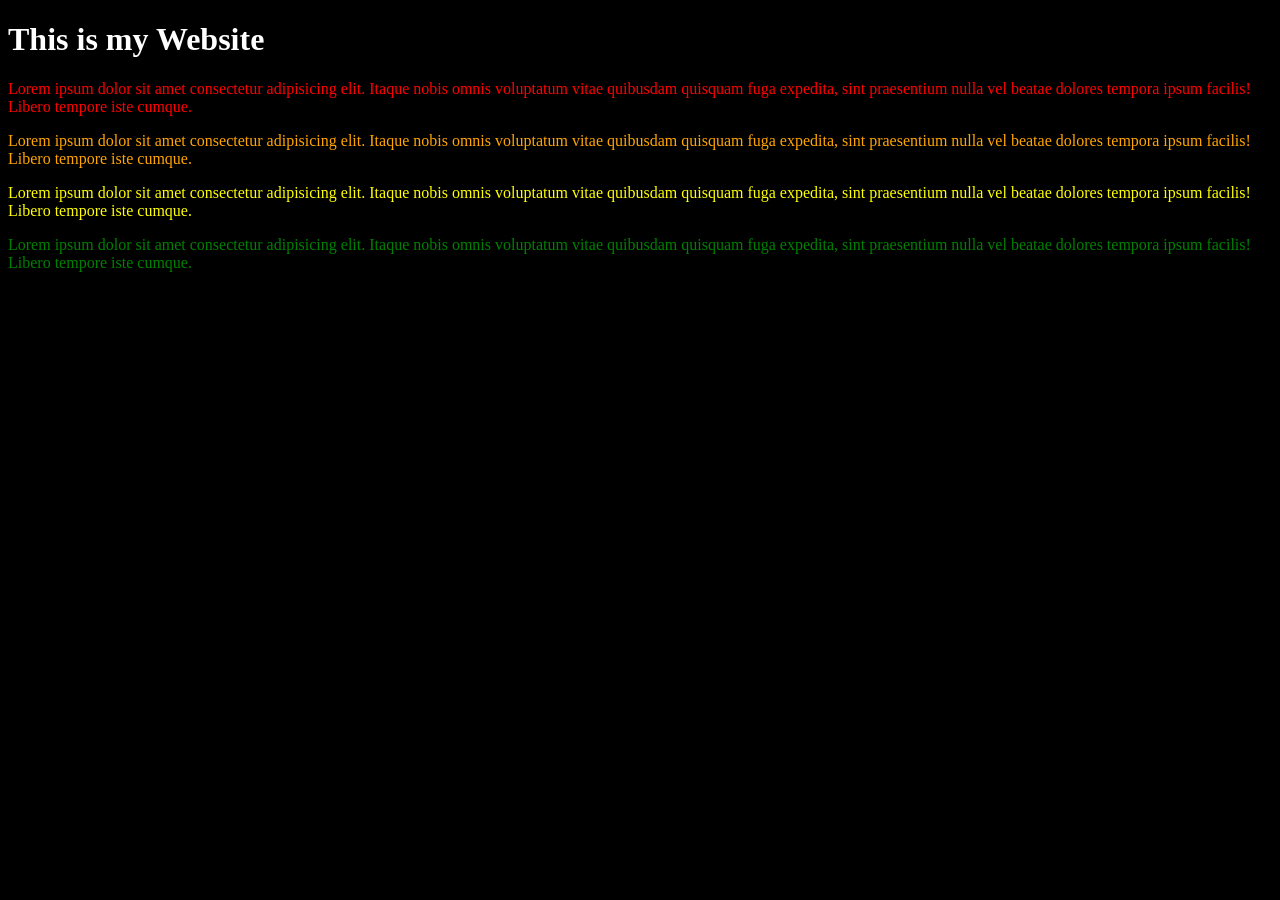
<file: CSS/1stLesson_Introduction/index.html>
<!DOCTYPE html>
<html lang="en">
<head>
    <meta charset="UTF-8">
    <meta name="viewport" content="width=device-width, initial-scale=1.0">
    <title>Document</title>
    <style>
        body{
            background-color: black;
        }
        h1{
            color: white
        }
        p{
            color:white
        }
    </style>
    <link rel="stylesheet" href="style.css">
</head>
<body>
    
    <h1 style="color: white">This is my Website</h1>

    <p id="p1" class="odd">Lorem ipsum dolor sit amet consectetur adipisicing elit. Itaque nobis omnis voluptatum vitae quibusdam quisquam fuga expedita, sint praesentium nulla vel beatae dolores tempora ipsum facilis! Libero tempore iste cumque.</p>
    <p id="p2" class="even">Lorem ipsum dolor sit amet consectetur adipisicing elit. Itaque nobis omnis voluptatum vitae quibusdam quisquam fuga expedita, sint praesentium nulla vel beatae dolores tempora ipsum facilis! Libero tempore iste cumque.</p>
    <p id="p3" class="odd">Lorem ipsum dolor sit amet consectetur adipisicing elit. Itaque nobis omnis voluptatum vitae quibusdam quisquam fuga expedita, sint praesentium nulla vel beatae dolores tempora ipsum facilis! Libero tempore iste cumque.</p>
    <p id="p4" class="even">Lorem ipsum dolor sit amet consectetur adipisicing elit. Itaque nobis omnis voluptatum vitae quibusdam quisquam fuga expedita, sint praesentium nulla vel beatae dolores tempora ipsum facilis! Libero tempore iste cumque.</p>

</body>
</html>
</file>
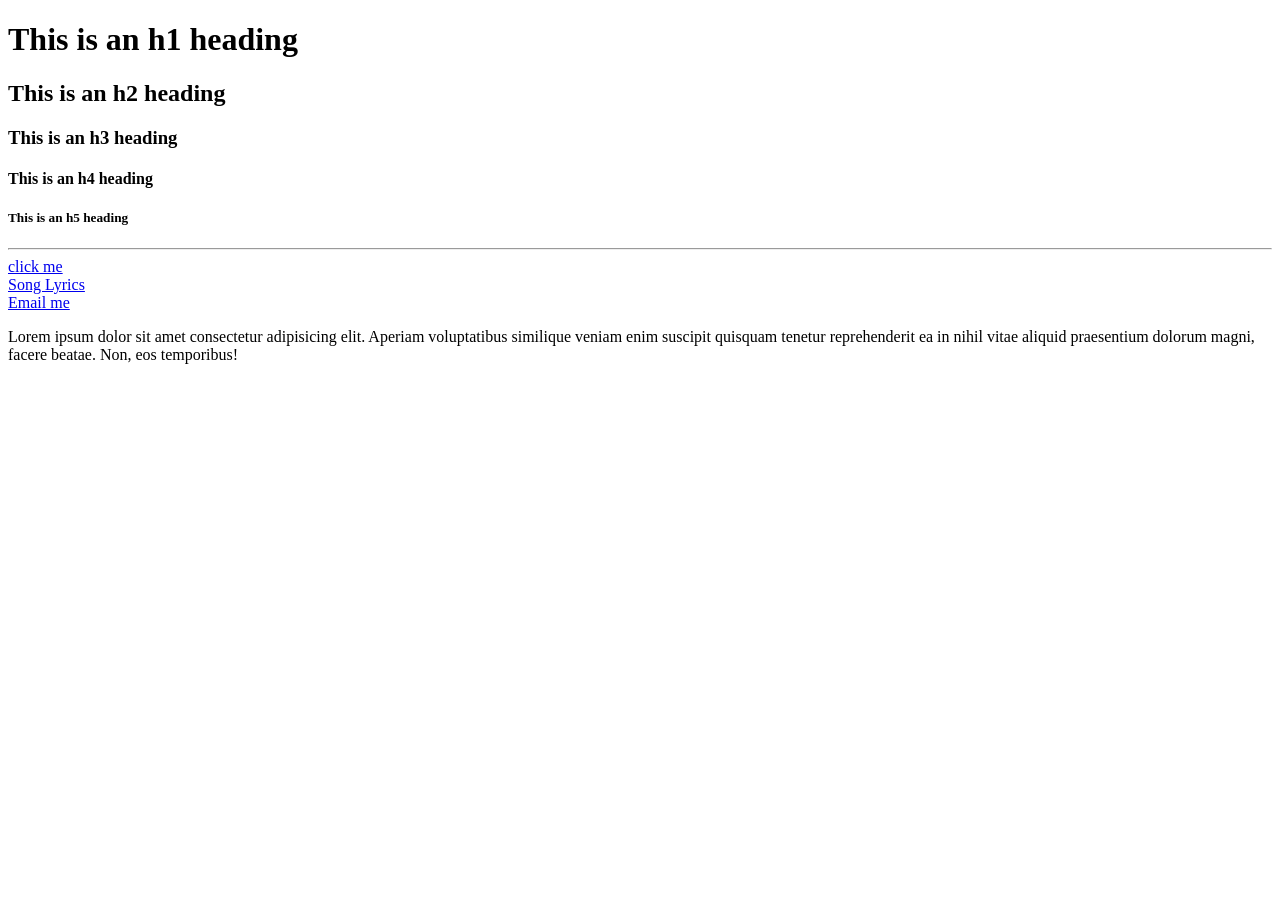
<file: HTML/1stLesson_Fundamentals/index.html>
<!DOCTYPE html>
<html>
    <head>
        <title> My First Website</title>
    </head>
    <body>
        <h1>This is an h1 heading</h1>
        <h2>This is an h2 heading</h2>
        <h3>This is an h3 heading</h3>
        <h4>This is an h4 heading</h4>
        <h5>This is an h5 heading</h5>

        <hr>

        <a href="https://www.google.com"
        target="_blank"
        title="Goes to Google">
            click me
        </a>

        <br>

        <a href="lyrics.html">
            Song Lyrics
        </a>

        <br>

        <a href="mailto:test@fake.com">
            Email me
        </a>

        <p>
            Lorem ipsum dolor sit amet consectetur adipisicing elit. Aperiam voluptatibus similique veniam enim suscipit quisquam tenetur reprehenderit ea in nihil vitae aliquid praesentium dolorum magni, facere beatae. Non, eos temporibus!
        </p>

        <!-- This is a comment -->
    </body>
</html>
</file>
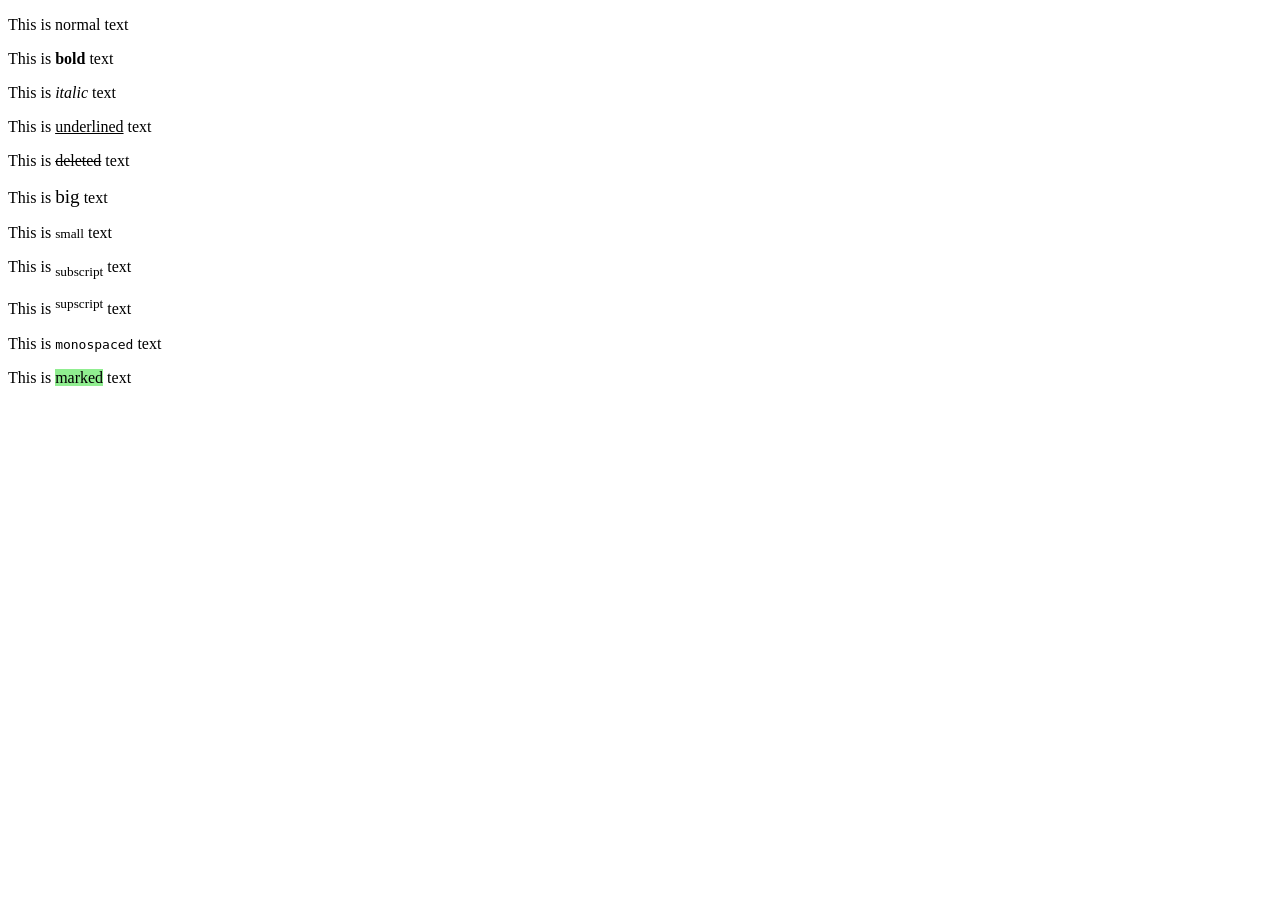
<file: HTML/3rdLesson_Text_Formatting/index.html>
<!DOCTYPE html>
<html>
    <body>
        <p>This is normal text</p>
        <p>This is <b>bold</b> text</p>
        <p>This is <i>italic</i> text</p>
        <p>This is <u>underlined</u> text</p>
        <p>This is <del>deleted</del> text</p>
        <p>This is <big>big</big> text</p>
        <p>This is <small>small</small> text</p>
        <p>This is <sub>subscript</sub> text</p>
        <p>This is <sup>supscript</sup> text</p>
        <p>This is <tt>monospaced</tt> text</p>
        <p>This is <mark style="background-color: lightgreen;">marked</mark> text</p>
    </body>
</html>
</file>
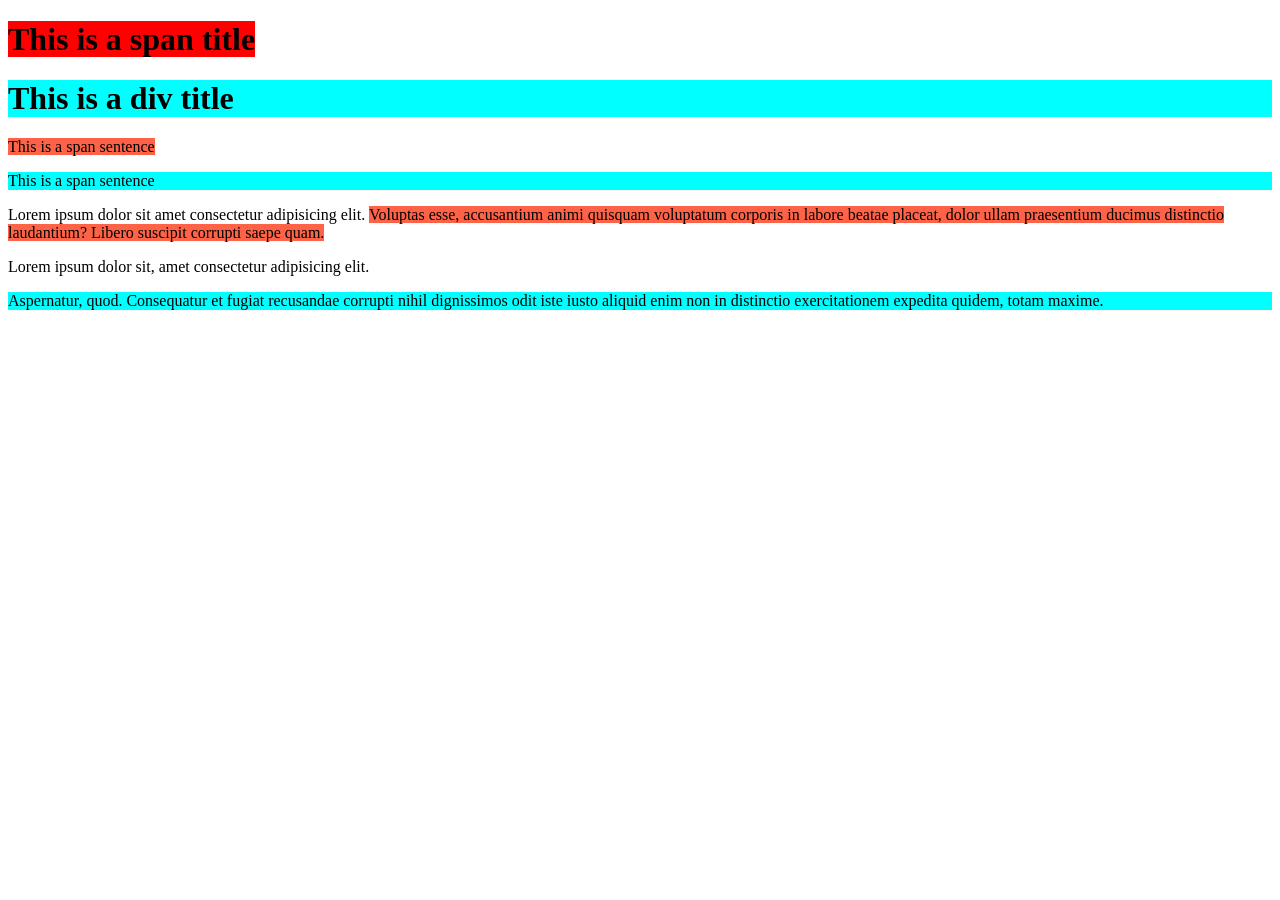
<file: HTML/4thLesson_Div_and_Span/index.html>
<!DOCTYPE html>
<html>
    <body>
        <h1><spam style="background-color: red;">This is a span title</spam></h1>
        <h1><div style="background-color: cyan;">This is a div title</div></h1>

        <p><span style="background-color: tomato;">This is a span sentence</span></p>
        <p><div style="background-color: cyan;">This is a span sentence</div></p>

        <p>Lorem ipsum dolor sit amet consectetur adipisicing elit. <span style="background-color: tomato;">Voluptas esse, accusantium animi quisquam voluptatum corporis in labore beatae placeat, dolor ullam praesentium ducimus distinctio laudantium? Libero suscipit corrupti saepe quam.</span></p>
        <p>Lorem ipsum dolor sit, amet consectetur adipisicing elit. <div style="background-color: cyan;">Aspernatur, quod. Consequatur et fugiat recusandae corrupti nihil dignissimos odit iste iusto aliquid enim non in distinctio exercitationem expedita quidem, totam maxime.</div></p>

    </body>
</html>
</file>
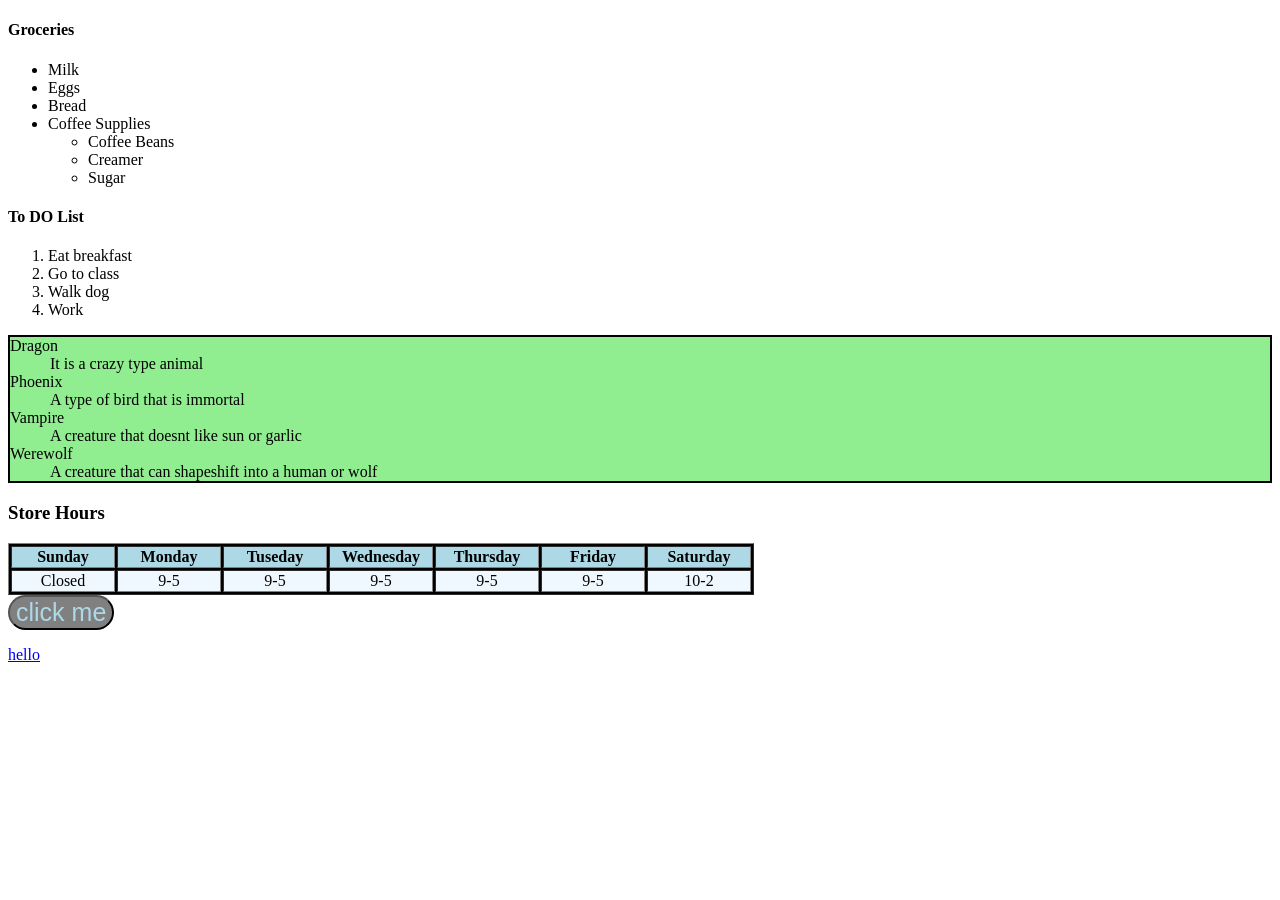
<file: HTML/5thLesson_Lists_Tables_Buttons/index.html>
<!DOCTYPE html>
<html>
    <body>
        <h4>Groceries</h4>
        <ul>
            <li>Milk</li>
            <li>Eggs</li>
            <li>Bread</li>
            <li>Coffee Supplies</li>
            <ul>
                <li>Coffee Beans</li>
                <li>Creamer</li>
                <li>Sugar</li>
            </ul>
        </ul>

        <h4>To DO List</h4>

        <ol>
            <li>Eat breakfast</li>
            <li>Go to class</li>
            <li>Walk dog</li>
            <li>Work</li>
        </ol>

        <dl style="background-color: lightgreen; border:2px solid;">
            <dt>Dragon</dt>
            <dd>It is a crazy type animal</dd>
            <dt>Phoenix</dt>
            <dd>A type of bird that is immortal</dd>
            <dt>Vampire</dt>
            <dd>A creature that doesnt like sun or garlic</dd>
            <dt>Werewolf</dt>
            <dd>A creature that can shapeshift into a human or wolf</dd>
        </dl>


        <h3>Store Hours</h3>

        <!-- Tables -->
        <table border="1" style="background-color: black;">
            <tr align="center" style="background-color: lightblue;">
                <th width="100">Sunday</th>
                <th width="100">Monday</th>
                <th width="100">Tuseday</th>
                <th width="100">Wednesday</th>
                <th width="100">Thursday</th>
                <th width="100">Friday</th>
                <th width="100">Saturday</th>
            </tr>
            <tr align="center" style="background-color: aliceblue;">
                <td>Closed</td>
                <td>9-5</td>
                <td>9-5</td>
                <td>9-5</td>
                <td>9-5</td>
                <td>9-5</td>
                <td>10-2</td>
            </tr>
        </table>

        <a href="page2.html">
            <button onclick="doSomething()" style="font-size: 25px; background-color: gray; color:lightblue; border-radius: 25px;">
            click me
            </button>

            <p id="greeting">hello</p>
            
            <script>
                function doSomething(){
                    document.getElementById("greeting").innerHTML = "Goodbye"
                }
            </script>
        </a>
    </body>
</html>
</file>
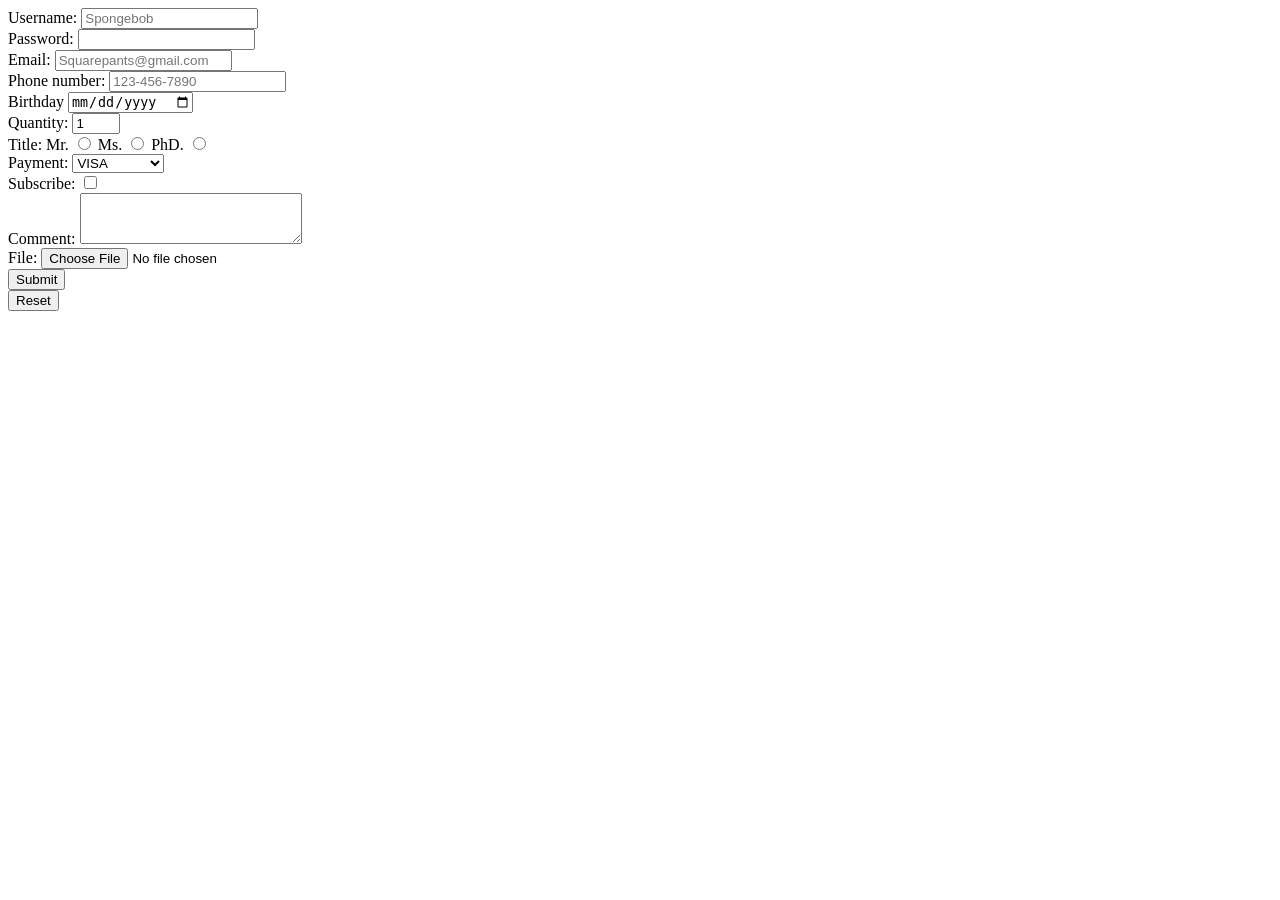
<file: HTML/6thLesson_Forms/index.html>
<!DOCTYPE html>
<html lang="en">
<head>
    <meta charset="UTF-8">
    <meta name="viewport" content="width=device-width, initial-scale=1.0">
    <title>Document</title>
</head>
<body>
    
    <form action="index.php" method="POST" enctype="multipart/form-data">

        <label for="username">Username:</label>
        <input type="text" id="username" placeholder="Spongebob" minlength="6" maxlength="15" required><br>

        <label for="password">Password:</label>
        <input type="password" id="password" required><br>

        <label for="email">Email:</label>
        <input type="email" id="email" placeholder="Squarepants@gmail.com"><br>

        <label for="phone">Phone number:</label>
        <input type="tel" id="phone" placeholder="123-456-7890" pattern="[0-9]{3}-[0-9]{3}-[0-9]{4}"><br>

        <label for="bday">Birthday</label>
        <input  type="date" id="bday"><br>

        <label for="quantity">Quantity:</label>
        <input type="number" id="quantity" min="0" max="99" value="1"><br>

        <label for="title">Title:</label>

        <label for="Mr">Mr.</label>
        <input type="radio" id="Mr" value="Mr." name="title">
        <label for="Ms">Ms.</label>
        <input type="radio" id="Ms" value="Ms." name="title">
        <label for="PhD">PhD.</label>
        <input type="radio" id="PhD" value="PhD." name="title"><br>

        <label for="payment">Payment:</label>
        <select>
            <option value="visa">VISA</option>
            <option value="mastercard">MasterCard</option>
            <option value="giftcard">GiftCard</option>
        </select><br>

        <label for="subscribe">Subscribe:</label>
        <input type="checkbox" id="subscribe"><br>

        <label for="comment">Comment:</label>
        <textarea id="comment" rows="3" cols="25"></textarea><br>

        <label for="file">File:</label>
        <input type="file" id="file" accept="image/png, image/jpeg"><br>

        <input type="submit"><br>
        <input type="reset">
    </form>
</body>
</html>
</file>
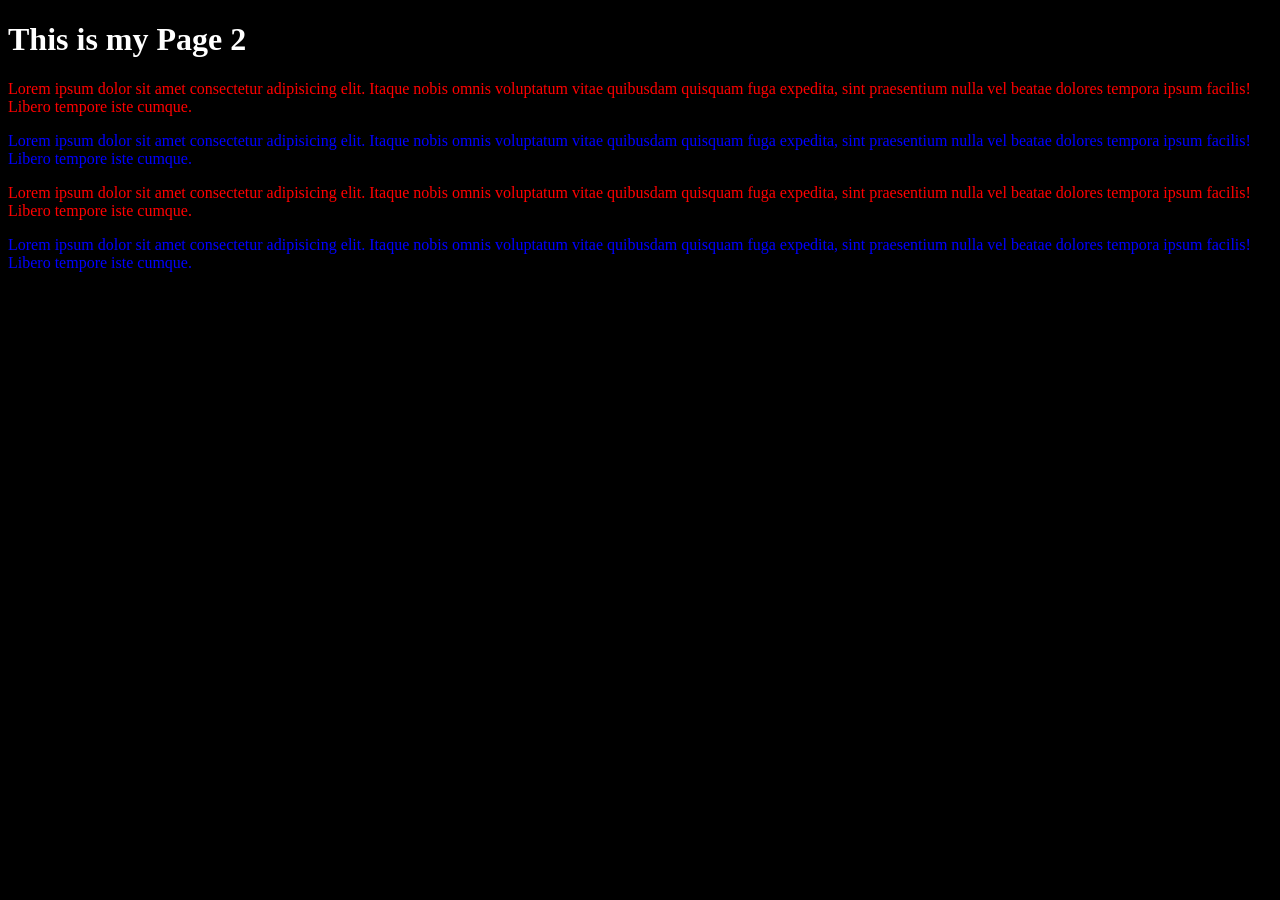
<file: CSS/1stLesson_Introduction/page2.html>
<!DOCTYPE html>
<html lang="en">
<head>
    <meta charset="UTF-8">
    <meta name="viewport" content="width=device-width, initial-scale=1.0">
    <title>Document</title>
    <link rel="stylesheet" href="style.css">
</head>
<body>
    <h1>This is my Page 2</h1>

    <p class="odd">Lorem ipsum dolor sit amet consectetur adipisicing elit. Itaque nobis omnis voluptatum vitae quibusdam quisquam fuga expedita, sint praesentium nulla vel beatae dolores tempora ipsum facilis! Libero tempore iste cumque.</p>
    <p class="even">Lorem ipsum dolor sit amet consectetur adipisicing elit. Itaque nobis omnis voluptatum vitae quibusdam quisquam fuga expedita, sint praesentium nulla vel beatae dolores tempora ipsum facilis! Libero tempore iste cumque.</p>
    <p class="odd">Lorem ipsum dolor sit amet consectetur adipisicing elit. Itaque nobis omnis voluptatum vitae quibusdam quisquam fuga expedita, sint praesentium nulla vel beatae dolores tempora ipsum facilis! Libero tempore iste cumque.</p>
    <p class="even">Lorem ipsum dolor sit amet consectetur adipisicing elit. Itaque nobis omnis voluptatum vitae quibusdam quisquam fuga expedita, sint praesentium nulla vel beatae dolores tempora ipsum facilis! Libero tempore iste cumque.</p>

</body>
</html>
</file>
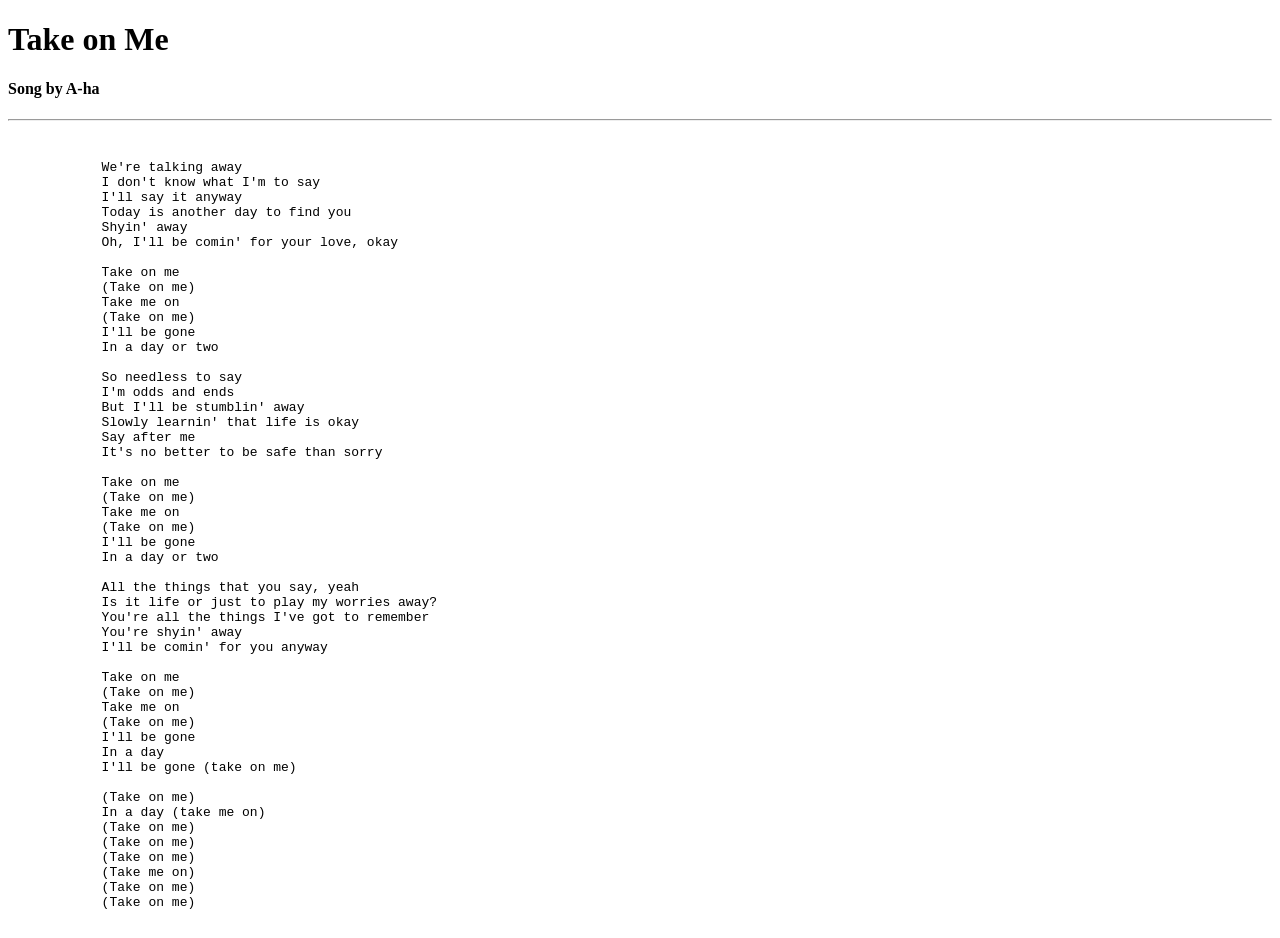
<file: HTML/1stLesson_Fundamentals/lyrics.html>
<!DOCTYPE html>
<html>
    <head>
        <title>My Song Lyrics</title>
    </head>

    <body>
        <h1>Take on Me</h1>
        <h4>Song by A-ha</h4>

        <hr>
        <br>

        <pre>
            We're talking away
            I don't know what I'm to say
            I'll say it anyway
            Today is another day to find you
            Shyin' away
            Oh, I'll be comin' for your love, okay

            Take on me
            (Take on me)
            Take me on
            (Take on me)
            I'll be gone
            In a day or two

            So needless to say
            I'm odds and ends
            But I'll be stumblin' away
            Slowly learnin' that life is okay
            Say after me
            It's no better to be safe than sorry

            Take on me
            (Take on me)
            Take me on
            (Take on me)
            I'll be gone
            In a day or two

            All the things that you say, yeah
            Is it life or just to play my worries away?
            You're all the things I've got to remember
            You're shyin' away
            I'll be comin' for you anyway

            Take on me
            (Take on me)
            Take me on
            (Take on me)
            I'll be gone
            In a day
            I'll be gone (take on me)

            (Take on me)
            In a day (take me on)
            (Take on me)
            (Take on me)
            (Take on me)
            (Take me on)
            (Take on me)
            (Take on me)
        </pre>

    </body>
</html>
</file>
<file: CSS/1stLesson_Introduction/style.css>
body{
    background-color: black;
}

h1{
    color: white
}

p{
    color: white
}

#p1{
    color: red
}

#p2{
    color:orange
}

#p3{
    color: yellow
}

#p4{
    color: green
}

/* Classes */
.odd{
    color: red
}

.even{
    color: blue
}
</file>
